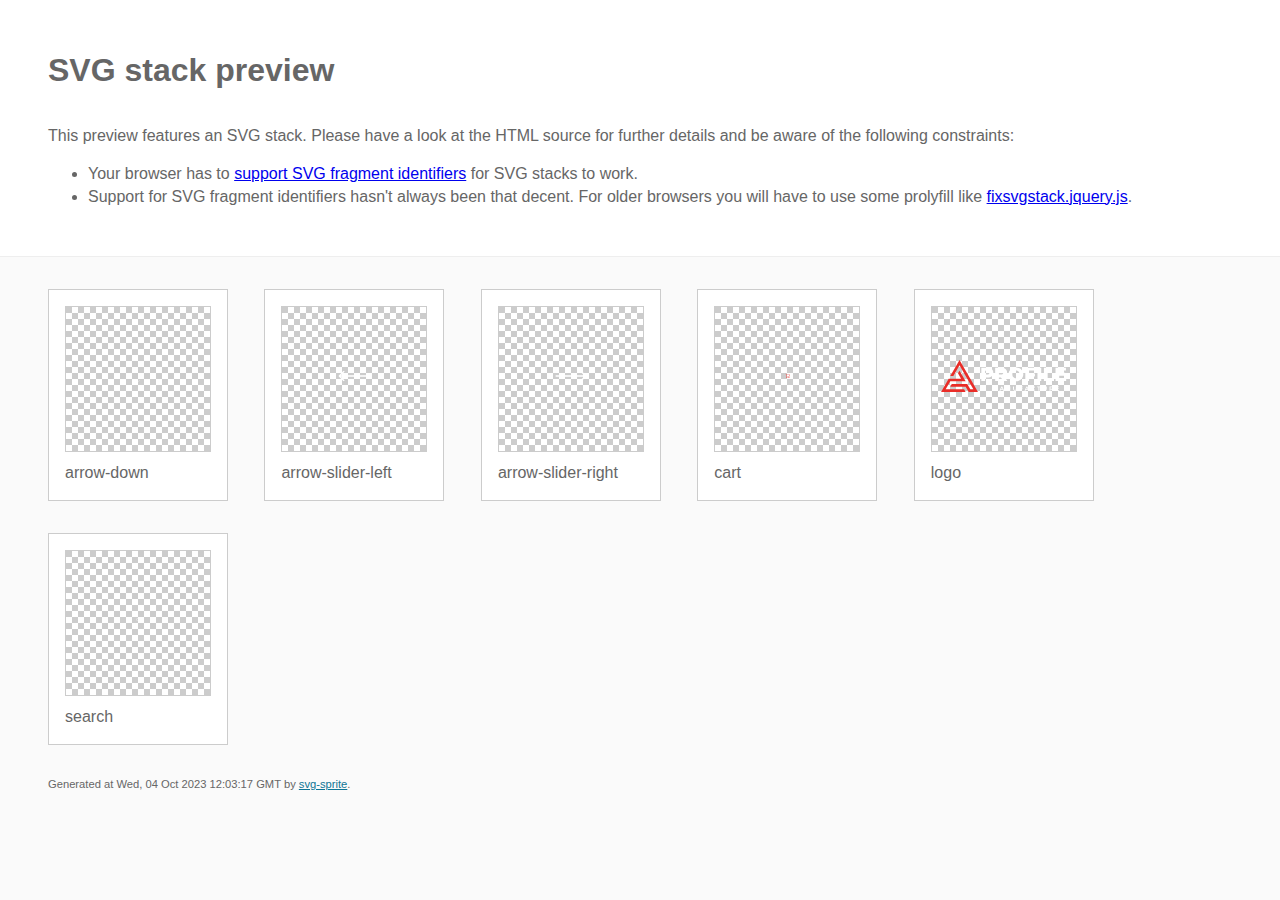
<file: assets/images/stack/sprite.stack.html>
<!DOCTYPE html>
<html lang="en" xmlns="http://www.w3.org/1999/xhtml">
	<head>
		<meta charset="utf-8"/>
		<meta http-equiv="X-UA-Compatible" content="IE=Edge"/>
		<title>SVG stack preview | svg-sprite</title>
		<style>@charset "UTF-8";body{padding:0;margin:0;color:#666;background:#fafafa;font-family:Arial,Helvetica,sans-serif;font-size:1em;line-height:1.4}header{display:block;padding:3em 3em 2em 3em;background-color:#fff}header p{margin:2em 0 0 0}section{border-top:1px solid #eee;padding:2em 3em 0 3em}section ul{margin:0;padding:0}section li{display:inline;display:inline-block;background-color:#fff;position:relative;margin:0 2em 2em 0;vertical-align:top;border:1px solid #ccc;padding:1em 1em 3em 1em;cursor:default}.icon-box{margin:0;width:144px;height:144px;position:relative;background:#ccc url("[data-uri]") top left repeat;border:1px solid #ccc;display:table-cell;vertical-align:middle;text-align:center}.icon{display:inline;display:inline-block}h1{margin-top:0}h2{margin:0;padding:0;font-size:1em;font-weight:normal;white-space:nowrap;overflow:hidden;text-overflow:ellipsis;position:absolute;left:1em;right:1em;bottom:1em}footer{display:block;margin:0;padding:0 3em 3em 3em}footer p{margin:0;font-size:.7em}footer a{color:#0f7595;margin-left:0}</style>

<!--

Sprite shape dimensions
====================================================================================================
You will need to set the sprite shape dimensions via CSS when you use them as stack SVGs, otherwise
they would become a huge 100% in size. You may use the following dimension classes for doing so.
They might well be outsourced to an external stylesheet of course.

-->

<style type="text/css">
	.svg-arrow-down-dims { width: 10px; height: 6px; }
	.svg-arrow-slider-left-dims { width: 44px; height: 16px; }
	.svg-arrow-slider-right-dims { width: 44px; height: 16px; }
	.svg-cart-dims { width: 19px; height: 20px; }
	.svg-logo-dims { width: 126px; height: 32px; }
	.svg-search-dims { width: 17px; height: 18px; }
</style>

<!--
====================================================================================================
-->

	</head>
	<body>
		<header>
			<h1>SVG stack preview</h1>
			<p>This preview features an SVG stack. Please have a look at the HTML source for further details and be aware of the following constraints:</p>
			<ul>
				<li>Your browser has to <a href="http://caniuse.com/#feat=svg-fragment" target="_blank" rel="noopener noreferrer">support SVG fragment identifiers</a> for SVG stacks to work.</li>
				<li>Support for SVG fragment identifiers hasn't always been that decent. For older browsers you will have to use some prolyfill like <a href="https://github.com/preciousforever/SVG-Stacker/blob/master/fixsvgstack.jquery.js" target="_blank" rel="noopener noreferrer">fixsvgstack.jquery.js</a>.</li>
			</ul>
		</header>
		<section>

<!--

SVG stack
====================================================================================================
These SVG images make use of fragment identifiers (IDs) to reference certain portions of the
external sprite. By default, all shapes inside the sprite are hidden by CSS. The `:target` pseudo
selector is used to show the very shape that is referenced by the fragment identifier.

-->

			<ul>

				<li title="arrow-down">
					<div class="icon-box">

						<!-- arrow-down -->
						<img src="../svg/sprite/sprite.svg#arrow-down" class="svg-arrow-down-dims" alt="arrow-down"/>

					</div>
					<h2>arrow-down</h2>
				</li>
				<li title="arrow-slider-left">
					<div class="icon-box">

						<!-- arrow-slider-left -->
						<img src="../svg/sprite/sprite.svg#arrow-slider-left" class="svg-arrow-slider-left-dims" alt="arrow-slider-left"/>

					</div>
					<h2>arrow-slider-left</h2>
				</li>
				<li title="arrow-slider-right">
					<div class="icon-box">

						<!-- arrow-slider-right -->
						<img src="../svg/sprite/sprite.svg#arrow-slider-right" class="svg-arrow-slider-right-dims" alt="arrow-slider-right"/>

					</div>
					<h2>arrow-slider-right</h2>
				</li>
				<li title="cart">
					<div class="icon-box">

						<!-- cart -->
						<img src="../svg/sprite/sprite.svg#cart" class="svg-cart-dims" alt="cart"/>

					</div>
					<h2>cart</h2>
				</li>
				<li title="logo">
					<div class="icon-box">

						<!-- logo -->
						<img src="../svg/sprite/sprite.svg#logo" class="svg-logo-dims" alt="logo"/>

					</div>
					<h2>logo</h2>
				</li>
				<li title="search">
					<div class="icon-box">

						<!-- search -->
						<img src="../svg/sprite/sprite.svg#search" class="svg-search-dims" alt="search"/>

					</div>
					<h2>search</h2>
				</li>
			</ul>

<!--
====================================================================================================
-->

		</section>
		<footer>
			<p>Generated at Wed, 04 Oct 2023 12:03:17 GMT by <a href="https://github.com/svg-sprite/svg-sprite" target="_blank" rel="noopener noreferrer">svg-sprite</a>.</p>
		</footer>
	</body>
</html>
</file>
